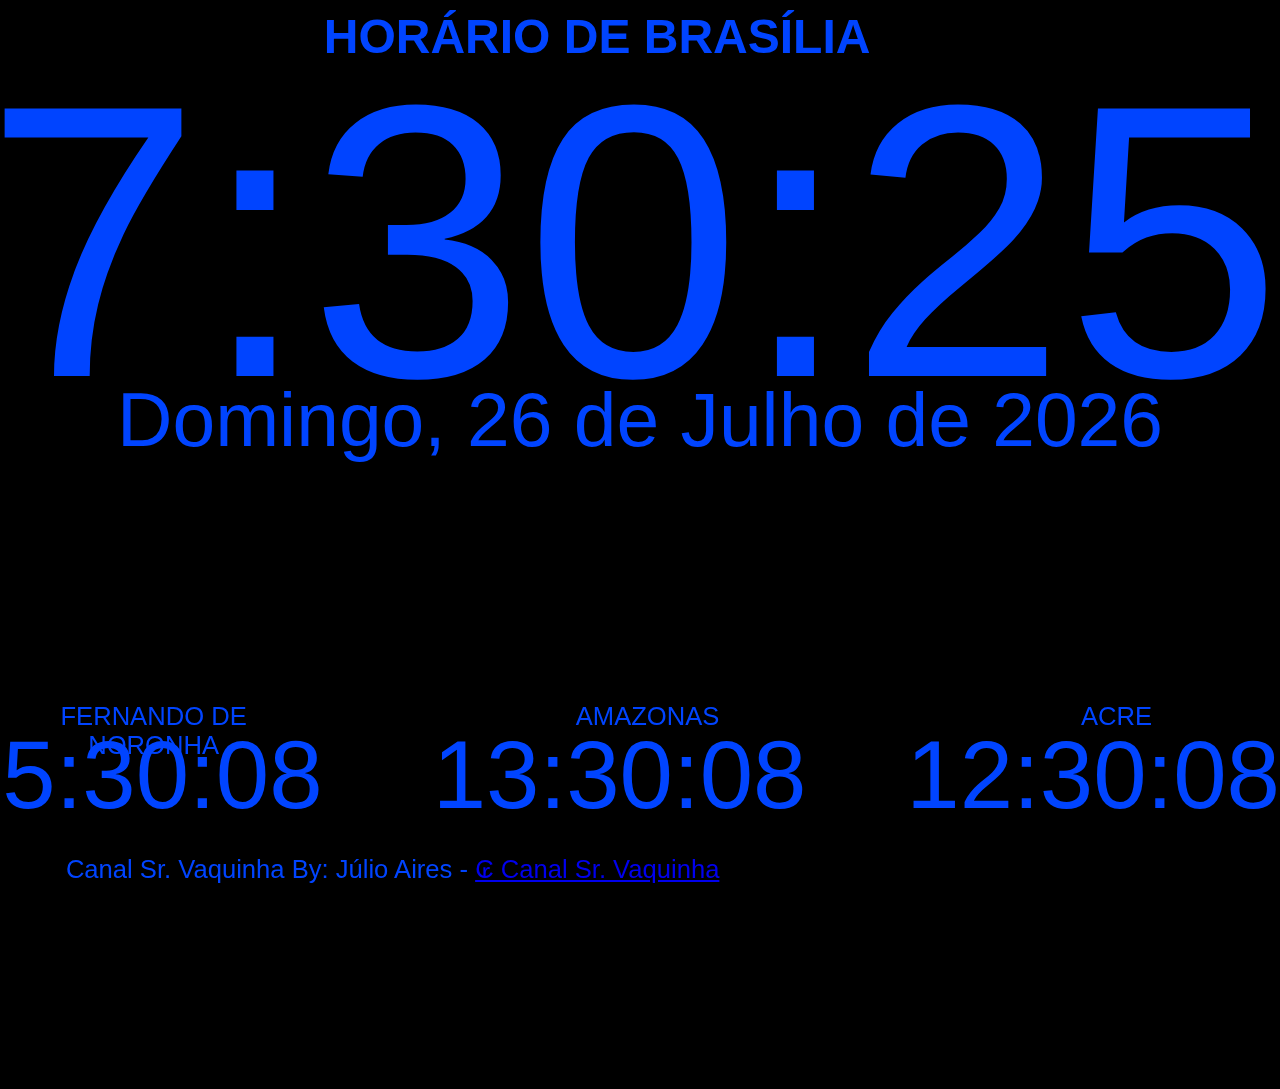
<file: index.html>
<!DOCTYPE html>
<html lang="pr-br">

<head>
    <meta charset="UTF-8">
    <meta http-equiv="X-UA-Compatible" content="IE=edge">
    <meta name="viewport" content="width=device-width, initial-scale=1.0">
    
    <link rel="stylesheet" href="style.css">

    <title>CANAL Sr. VAQUINHA  </title>
</head>
<h1>HORÁRIO DE BRASÍLIA</h1>
  

<Body>

    <Div>
        <section onload="relog5">
            <p id="Relogio05"></p>


            <script src="script.js"></script>
        </section>

        <section onload="relog">
            <p id="relogio01"></p>


            <script src="script.js"></script>
        </section>


        <section onload="relog1">
            <p id="date"></p>
            <script src="script.js"></script>
        </section>
<section onload="exibirDataAtualizada()">
    <p id="date"></p>
</section>


        <section onload="relog2">
            <p class="fn">FERNANDO DE NORONHA</p>
            <div id="relogio2"></div>
            <script src="script.js"></script>
        </section>


        <section onload="relog3">

            <p class="am">AMAZONAS</p>
            <div id="relogio3"></div>
            <script src="script.js"></script>
        </section>

        <section onload="relog4">
            <p class="ac">ACRE</p>
            <div id="relogio4"></div>
            <script src="script.js"></script>
           
             
        </section>
                <section onload="relog3">

            <p class="sr">Canal Sr. Vaquinha By: Júlio Aires - <a href="https://www.youtube.com/channel/UC3ACLDxuy75577-GDItIgNA">₢ Canal Sr. Vaquinha </a></p>
            <script src="script.js"></script>
        </section>


         
    </Div>
   
</Body>
 
</html>
</file>
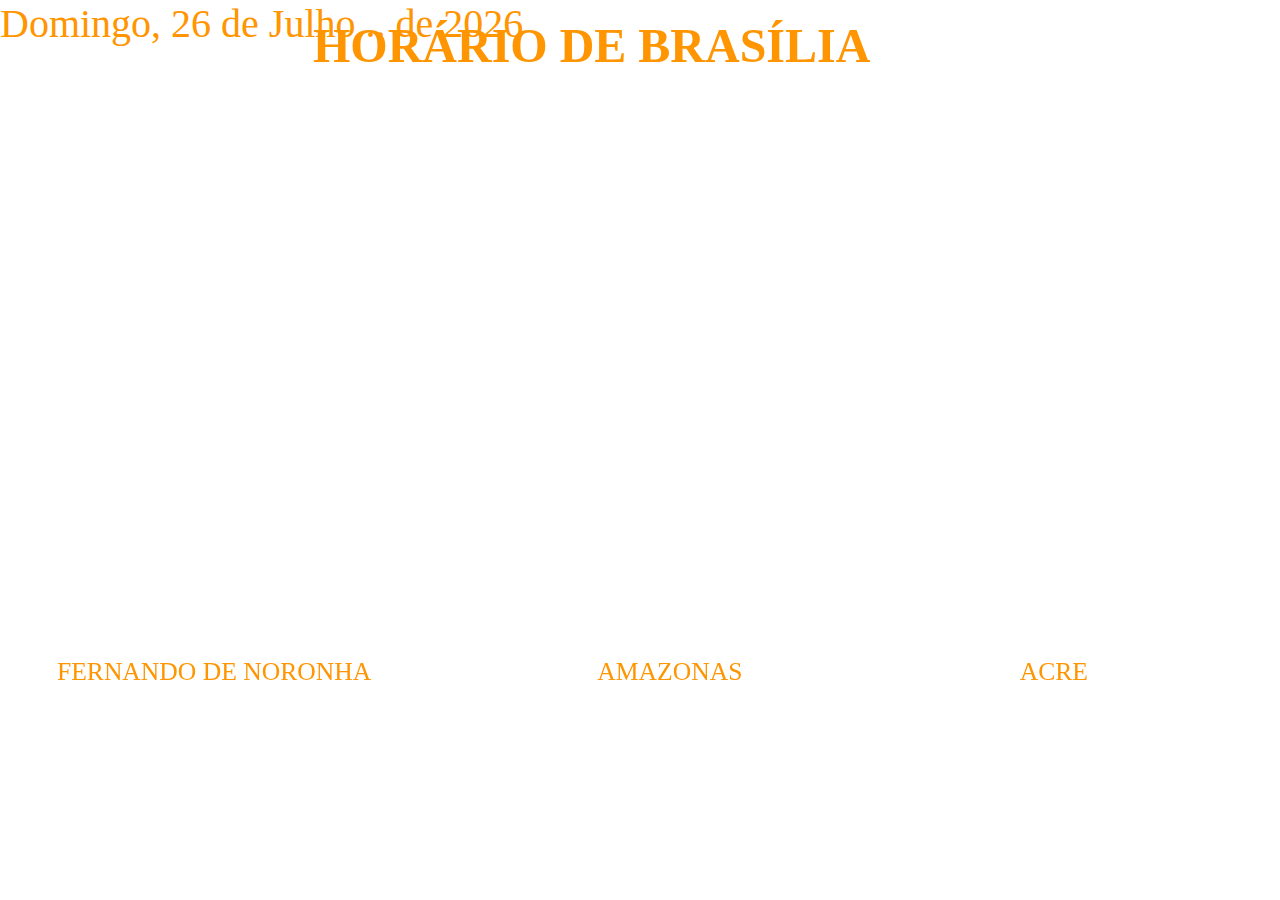
<file: relogio/index.html>
<!DOCTYPE html>
<html lang="pr-br">

<head>
    <meta charset="UTF-8">
    <meta http-equiv="X-UA-Compatible" content="IE=edge">
    <meta name="viewport" content="width=device-width, initial-scale=1.0">
    <meta http-equiv="refresh" content="1800">

    <link rel="stylesheet" href="style.css">

    <title>CANAL Sr. VAQUINHA</title>
</head>
<h1>HORÁRIO DE BRASÍLIA</h1>

<Body>



    <section onload="relog">
        <div id="relogio"></div>
        <script src="script.js"></script>
    </section>


    <section onload="relog2">
        <p class="fn">FERNANDO DE NORONHA</p>
        <div id="relogio2"></div>
        <script src="script.js"></script>
    </section>


    <section onload="relog3">

        <p class="am">AMAZONAS</p>
        <div id="relogio3"></div>
        <script src="script.js"></script>
    </section>

    <section onload="relog4">
        <p class="ac">ACRE</p>
        <div id="relogio4"></div>
        <script src="script.js"></script>
    </section>

</Body>

</html>
</file>
<file: style.css>
* {
    margin: 0;
    padding: 0;
    box-sizing: border-box;
}


/*horário de Brasília principal*/

body {
    justify-content: center;
    align-items: center;
    height: 100vh;
    overflow: hidden;
    background-color: rgb(0, 0, 0);
}

h1 {
    position: fixed;
    top: 1%;
    right: 32%;
    justify-content: space-around;
    font-size: 3rem;
    color: #0044ff;
    font-family: 'arial';
}


p#relogio01 {
    position: fixed;
    right: -0.15%;
    top: 2%;
    text-align: center;
    font-size: 24.3rem;
    color: #0044ff;
    font-family: 'arial';
}


/*horário do fernando de noronha*/

#relogio2 {
    position: fixed;
    top: 80%;
    right: 74.8%;
    font-size: 6rem;
    color: #0044ff;
    font-family: 'arial';
}

p.fn {
    position: fixed;
    top: 78%;
    right: 76%;
    justify-content: space-around;
    font-size: 1.6rem;
    color: #0044ff;
    font-family: 'arial';
}


/*horário do amazonas*/

#relogio3 {
    position: fixed;
    top: 80%;
    right: 37%;
    justify-content: space-around;
    font-size: 6rem;
    color: #0044ff;
    font-family: 'arial';
}

p.am {
    position: fixed;
    top: 78%;
    right: 43.8%;
    justify-content: space-around;
    font-size: 1.6rem;
    color: #0044ff;
    font-family: 'arial';
}



/*horário do acre*/

#relogio4 {
    position: fixed;
    top: 80%;
    right: 0%;
    font-size: 6rem;
    color: #0044ff;
    font-family: 'arial';
}

p.ac {
    position: fixed;
    top: 78%;
    right: 10%;
    justify-content: space-around;
    font-size: 1.6rem;
    color: #0044ff;
    font-family: 'arial';
}


/*ok teste dia mes e ano*/
section {
    text-align: center;
    padding-top: 25%;
    font-size: 4.8rem;
    color: #0044ff;
    font-family: 'arial';
}
section {
    text-align: center;
    padding-top: 125px; /* Ou outro valor adequado */
    font-size: 4.8rem;
    color: #0044ff;
    font-family: 'arial';
}

p.sr {
    position: fixed;
    top: 95%;
    right: 43.8%;
    justify-content: space-around;
    font-size: 1.6rem;
    color: #0044ff;
    font-family: 'arial';
}
a.sr {
    position: fixed;
    top: 95%;
    right: 43.8%;
    justify-content: space-around;
    font-size: 1.6rem;
    color: #0044ff;
    font-family: 'arial';
}
</file>
<file: relogio/style.css>
* {
    margin: 0;
    padding: 0;
    box-sizing: border-box;
}


/*horário de Brasília principal*/

body {
    justify-content: center;
    align-items: center;
    height: 100vh;
    overflow: hidden;
    background-color: rgb(255, 255, 255);
}

#relogio {
    font-size: 23rem;
    color: #FF9500;
    font-family: 'montserrat';
}

h1 {
    position: fixed;
    top: 2%;
    right: 32%;
    justify-content: space-around;
    font-size: 3rem;
    color: #FF9500;
    font-family: 'montserrat';
}


/*horário do fernando de noronha*/

#relogio2 {
    position: fixed;
    top: 75%;
    right: 70%;
    font-size: 6rem;
    color: #FF9500;
    font-family: 'montserrat';
}

p.fn {
    position: fixed;
    top: 73%;
    right: 71%;
    justify-content: space-around;
    font-size: 1.6rem;
    color: #FF9500;
    font-family: 'montserrat';
}


/*horário do amazonas*/

#relogio3 {
    position: fixed;
    top: 75%;
    right: 30%;
    justify-content: space-around;
    font-size: 6rem;
    color: #FF9500;
    font-family: 'montserrat';
}

p.am {
    position: fixed;
    top: 73%;
    right: 42%;
    justify-content: space-around;
    font-size: 1.6rem;
    color: #FF9500;
    font-family: 'montserrat';
}


/*horário do acre*/

#relogio4 {
    position: fixed;
    top: 75%;
    right: 4%;
    font-size: 6rem;
    color: #FF9500;
    font-family: 'montserrat';
}

p.ac {
    position: fixed;
    top: 73%;
    right: 15%;
    justify-content: space-around;
    font-size: 1.6rem;
    color: #FF9500;
    font-family: 'montserrat';
}


/*ok teste dia mes e ano*/

section {
    font-size: 2.5rem;
    color: #FF9500;
}
</file>
